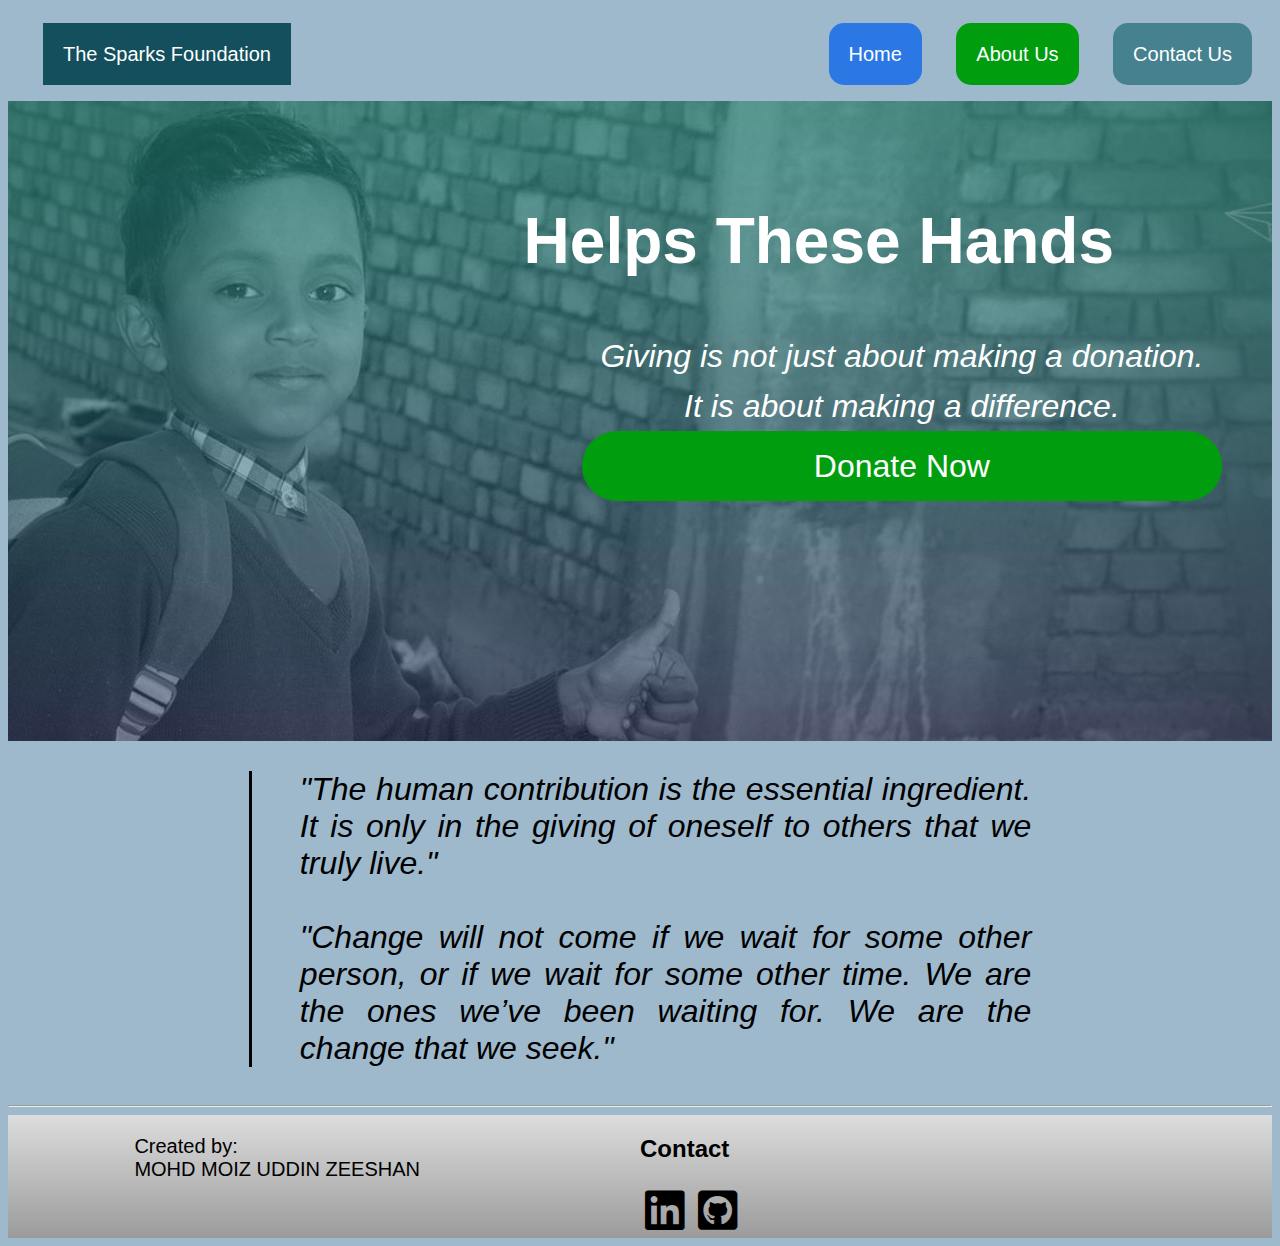
<file: index.html>
<!DOCTYPE html>
<html lang="en">
	<head>
		<title>Home</title>
		<meta charset="UTF-8" />
		<meta name="viewport" content="width=device-width, initial-scale=1.0" />
		<link rel="icon" type="image/png" href="Images/favicon_image.png" />
		<link rel="stylesheet" href="CSS/all.css" />
		<link rel="stylesheet" href="CSS/style.css" />
		<script src="JS/script.js"></script>
	</head>
	<body>
		<header>
			<div class="main_logo">
				<a href="https://www.thesparksfoundationsingapore.org/"
					>The Sparks Foundation</a
				>
			</div>
			<i
				class="fas fa-caret-up"
				style="font-size: 35px"
				onclick="closeMe()"
			></i>
			<i
				class="fas fa-bars"
				style="font-size: 35px"
				onclick="openMe()"
			></i>
			<div class="nav_bar closed" id="click">
				<a href="index.html">Home</a>
				<a
					href="https://www.thesparksfoundationsingapore.org/about/vision-mission-and-values/"
					>About Us</a
				>
				<a
					href="https://www.thesparksfoundationsingapore.org/contact-us/"
					>Contact Us</a
				>
			</div>
		</header>
		<main>
			<div class="main_content_div">
				<h2>Helps These Hands</h2>
				<div class="inside">
					Giving is not just about making a donation. <br />It is
					about making a difference.
					<a href="https://razorpay.com/payment-link/plink_HnpBJbbxNGzkOb/test">Donate Now</a>
				</div>
			</div>
			<div class="content_div">
				<div class="content">
					"The human contribution is the essential ingredient. It is
					only in the giving of oneself to others that we truly
					live."<br /><br />
					"Change will not come if we wait for some other person, or
					if we wait for some other time. We are the ones we’ve been
					waiting for. We are the change that we seek."
				</div>
			</div>
			<hr />
		</main>
		<footer>
			<div class="left_side_footer" id="Footer_Content">
				Created by:<br /> MOHD MOIZ UDDIN ZEESHAN
			</div>
			<div class="right_side_footer">
				<h2>Contact</h2>
				<a href="https://www.linkedin.com/in/mohd-moiz-uddin-zeeshan-ab296a204/">
					<i class="fab fa-linkedin" title="LinkedIn"></i>
				</a>
				<!-- LinkedIn -->

				<a href="https://github.com/zeeshanmoiz/SPARK-FOUNDATION">
					<i class="fab fa-github-square" title="Github"></i>
				</a>
				<!-- Github -->
			</div>
		</footer>
	</body>
</html>

<!--  This code is Created by: MOHD MOIZ UDDIN ZEESHAN  -->
</file>
<file: CSS/style.css>
/* This code is Created by: Mohd Moiz Uddin Zeeshan */

/* Common Styling */
* {
	box-sizing: border-box;
}

/* Styling Font family */
body {
	font-family: Arial, Helvetica, sans-serif;
	background-color: #89aac1d1;
}

/* Styling Header */
header {
	/* border: 1px solid black; */
	padding: 35px;
	position: relative;
}
header div {
	display: inline-block;
}
header div a {
	text-decoration: none;
}
header i.fas {
	display: none;
}
header div.main_logo a {
	padding: 20px;
	background-color: #134f5c;
	color: #ffffff;
	font-size: 20px;
}
header div.main_logo a:hover {
	background-image: linear-gradient(to bottom, #3490a5, #1e5764);
	background-image: -moz-linear-gradient(to bottom, #3490a5, #1e5764);
	background-image: -o-linear-gradient(to bottom, #3490a5, #1e5764);
	background-image: -webkit-linear-gradient(to bottom, #3490a5, #1e5764);
	background-image: -ms-linear-gradient(to bottom, #3490a5, #1e5764);
}
header div.nav_bar {
	/* border: 1px solid green; */
	position: absolute;
	right: 5px;
}
header div.nav_bar a {
	padding: 20px;
	font-size: 20px;
	margin: 0 15px;
	-webkit-border-radius: 15px;
	-moz-border-radius: 15px;
	border-radius: 15px;
}
header div.nav_bar a:nth-child(1) {
	background-color: #2b78e4;
	color: #ffffff;
}
header div.nav_bar a:nth-child(1):hover {
	background-image: linear-gradient(to bottom, #80ccff, #2b78e4);
	background-image: -webkit-linear-gradient(to bottom, #80ccff, #2b78e4);
	background-image: -o-linear-gradient(to bottom, #80ccff, #2b78e4);
	background-image: -moz-linear-gradient(to bottom, #80ccff, #2b78e4);
	background-image: -ms-linear-gradient(to bottom, #80ccff, #2b78e4);
}
header div.nav_bar a:nth-child(2) {
	background-color: #009e0f;
	color: #ffffff;
}
header div.nav_bar a:nth-child(2):hover {
	background-image: linear-gradient(to bottom, #3ddd4d, #009e0f);
	background-image: -o-linear-gradient(to bottom, #3ddd4d, #009e0f);
	background-image: -moz-linear-gradient(to bottom, #3ddd4d, #009e0f);
	background-image: -webkit-linear-gradient(to bottom, #3ddd4d, #009e0f);
	background-image: -ms-linear-gradient(to bottom, #3ddd4d, #009e0f);
}
header div.nav_bar a:nth-child(3) {
	background-color: #45818e;
	color: #ffffff;
}
header div.nav_bar a:nth-child(3):hover {
	background-image: linear-gradient(to bottom, #87c9d8, #45818e);
}
/* End of Header Style */

/* Styling Main div */
main div.main_content_div {
	/* border: 1px solid black; */
	background-image: url(../Images/banner2-mob.jpg);
	background-repeat: no-repeat;
	background-size: 100%;
	background-position: top center;
	padding: 50px;
	height: 50vw;
}
main div.main_content_div h2 {
	font-size: 5vw;
	color: #ffffff;
	padding-left: 40%;
}
main div.main_content_div div.inside {
	font-size: 2.5vw;
	padding-left: 45%;
	font-style: italic;
	color: #ffffff;
	/* border: 1px solid black; */
	text-align: center;
	line-height: 50px;
}
main div.main_content_div div.inside a {
	text-decoration: none;
	display: block;
	color: #fff;
	padding: 10px 16px;
	background-color: #009e0f;
	font-style: normal;
	-webkit-border-radius: 100px;
	-moz-border-radius: 100px;
	border-radius: 100px;
}
main div.main_content_div div.inside a:hover {
	-moz-box-shadow:  0 8px 16px 0 rgba(0, 0, 0, 0.6), 0 6px 20px rgba(0, 0, 0, 0.6);
	-webkit-box-shadow: 0 8px 16px 0 rgba(0, 0, 0, 0.6), 0 6px 20px rgba(0, 0, 0, 0.6);
	box-shadow: 0 8px 16px 0 rgba(0, 0, 0, 0.6), 0 6px 20px rgba(0, 0, 0, 0.6);
}

main div.content_div {
	padding: 30px;
}
main div div.content {
	margin: 0 auto;
	font-size: 2.5vw;
	width: 65%;
	text-align: justify;
	border-left: 3px solid #000000;
	padding-left: 4%;
	font-style: italic;
}
/* End of Styling Main div */

/* Styling Footer */
footer {
	/* border: 1px solid black; */
	display: flex;
	background-image: linear-gradient(to bottom, #ddd, #9b9b9b);
	background-image: -moz-linear-gradient(to bottom, #ddd, #9b9b9b);
	background-image: -moz-linear-gradient(to bottom, #ddd, #9b9b9b);
	background-image: -webkit-linear-gradient(to bottom, #ddd, #9b9b9b);
	background-image: -ms-linear-gradient(to bottom, #ddd, #9b9b9b);
}
footer div {
	width: 50%;
}
footer div.left_side_footer {
	padding: 20px 20px 20px 10%;
	font-size: 20px;
}

footer div.right_side_footer a {
	color: #000000;
	text-decoration: none;
}
footer div.right_side_footer i {
	font-size: 45px;
	padding: 5px;
}
footer div.right_side_footer a:nth-child(2) i:hover {
	color: #0077b5;
}
footer div.right_side_footer a:nth-child(3) i:hover {
	color: #4867aa;
}
footer div.right_side_footer a:nth-child(4) i:hover {
	color: #1b1f23;
}
footer div.right_side_footer a:nth-child(5) i:hover {
	color: #5da9dd;
}
footer div.right_side_footer a:nth-child(6) i:hover {
	color: #d5314d;
}
/* End of Styling Footer */

/* Media Queries: For Smartphones Width between 800px to 900px */
@media (min-width: 800px) and (max-width: 900px) {
	header div.nav_bar {
		/* border: 1px solid green; */
		position: absolute;
		right: 5px;
	}
	header div.nav_bar a {
		padding: 20px;
		font-size: 18px;
		margin: 0 12px;
		-webkit-border-radius: 15px;
		-moz-border-radius: 15px;
		border-radius: 15px;
	}
}

/* Media Queries for Toggle Button Devices with Width less than 800px */
@media (max-width: 799px) {
	header div {
		display: block;
	}
	div.main_content_div form {
		padding-top: 25px;
	}
	main div.main_content_div h2 {
		font-size: 4.5vw;
		color: #ffffff;
		/* padding-left: 35%; */
	}
	header i.fas.fa-bars {
		display: inline;
		position: absolute;
		top: 10%;
		right: 6%;
		cursor: pointer;
	}
	header i.fas.fa-caret-up {
		display: inline;
		position: absolute;
		top: 10%;
		right: 14%;
		cursor: pointer;
	}
	header div.nav_bar {
		/* border: 1px solid green; */
		position: relative;
		margin-top: 25px;
		right: 0;
	}
	header .closed {
		display: none;
	}
	header .opened {
		display: block;
	}
	header div.nav_bar a {
		display: block;
		width: 100%;
		-webkit-border-radius: 5px;
		-moz-border-radius: 5px;
		border-radius: 5px;
		margin: 5px;
		text-align: center;
		padding: 10px;
	}

	footer {
		display: block;
	}
	footer div {
		display: block;
		width: 100%;
	}
	footer div.right_side_footer {
		text-align: center;
	}
}
/* End of Media Queries for Width less than 800px */

/* Media Query for Payment Button for width Greater than 800px */
@media (min-width: 800px) {
	div.main_content_div form {
		padding-top: 40px;
	}
}
/* End of Media Query for Payment Button */

/* Media Query for Content Fix */
@media (max-width: 930px) {
	main div.main_content_div div.inside {
		line-height: 45px;
		padding-left: 40%;
	}
}

@media (max-width: 630px) {
	main div.main_content_div div.inside {
		line-height: 30px;
		padding-left: 40%;
	}
	main div.main_content_div {
		padding: 30px;
	}
}
/* End of Media Query for Content Fix */

/* This code is Created by: Mohd Moiz Uddin Zeeshan*/
</file>
